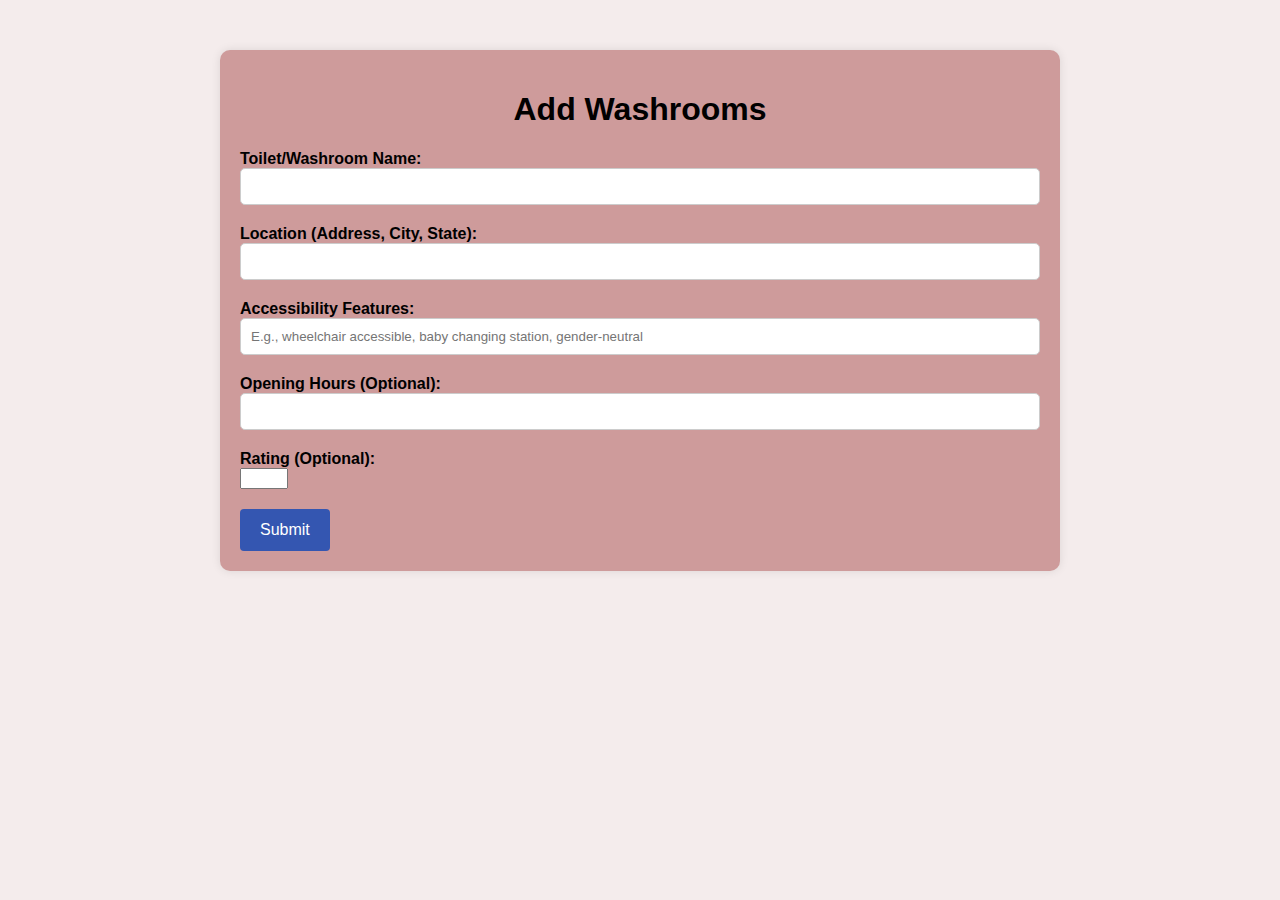
<file: flush-it/addwashrooms.html>
<!DOCTYPE html>
<html lang="en">
<head>
  <meta charset="UTF-8">
  <meta name="viewport" content="width=device-width, initial-scale=1.0">
  <title>Flush IT! </title>
    <link rel="icon" href="/reflush/image.png" type="image/png">
  <style>
    body {
      font-family: Arial, sans-serif;
      margin: 0;
      padding: 0;
      background-color: #f4ecec;
    }

    .container {
      max-width: 800px;
      margin: 50px auto;
      padding: 20px;
      background-color: #ce9b9b;
      border-radius: 10px;
      box-shadow: 0 0 10px rgba(0, 0, 0, 0.1);
    }

    h1 {
      text-align: center;
    }

    .form-group {
      margin-bottom: 20px;
    }

    label {
      display: block;
      font-weight: bold;
    }

    input[type="text"],
    textarea {
      width: 100%;
      padding: 10px;
      border: 1px solid #ccc;
      border-radius: 5px;
      box-sizing: border-box;
    }

    textarea {
      height: 100px;
    }

    .btn {
            background-color: #3456b1;
            color: white;
            padding: 12px 20px;
            border: none;
            border-radius: 4px;
            cursor: pointer;
            font-size: 16px; /* Increased font size for submit button */
        }
        .btn:hover:hover {
            background-color: #1b248f;
        }
        p {
            margin-top: 20px;
            font-style: italic;
            color: #555;
            font-size: 20px; 
            text-align: center; 
            margin-left: 100px;
            margin-right: 100px;
        }
        .popup {
         width: 400px;
        background: #fff;
        border-radius: 6px;
        position: absolute; 
        top: 0;
        left: 50%;
        transform: translate(-50%, -50%) scale(0.1);
        text-align: center;
        padding: 0 30px 30px;
        color : #333;
        visibility: hidden;
        transition: transform 0.4s, top 0.4s;
}
.open-Popup{
    visibility: visible;
    top: 50%;
    transform: translate(-50%, -50%) scale(1);
}

.popup img{
    width: 100px;
    margin-top: -50px;
    border-radius: 50%;
    box-shadow: 0 2px 5px rgba(0, 0, 0, 0.2);
}
.popup button{

width: 100%;

margin-top: 50px;

padding: 10px 0;

background: #6fd649;

color: #fff;

border: 0;
outline: none;
font-size: 18px;
border-radius: 4px;
cursor: pointer;
border: #333;

}
  </style>
</head>
<body>

  <div class="container">
    <h1>Add Washrooms</h1>
    <form action="#" method="POST" onsubmit="return validateForm()">
      <div class="form-group">
        <label for="name">Toilet/Washroom Name:</label>
        <input type="text" id="name" name="name" required>
      </div>
      <div class="form-group">
        <label for="location">Location (Address, City, State):</label>
        <input type="text" id="location" name="location" required>
      </div>
      
      <div class="form-group">
        <label for="accessibility">Accessibility Features:</label>
        <input type="text" id="accessibility" name="accessibility" placeholder="E.g., wheelchair accessible, baby changing station, gender-neutral" >
      </div>
      <div class="form-group">
        <label for="opening_hours">Opening Hours (Optional):</label>
        <input type="text" id="opening_hours" name="opening_hours">
      </div>
      <div class="form-group">
        <label for="rating">Rating (Optional):</label>
        <input type="number" id="rating" name="rating" min="1" max="5">
      </div>

      <button type="submit" class="btn" onclick="openPopup()">Submit</button>

        
        <div class="popup" id="popup">
            <img src="404-tick.png">
            <h3>Submitted</h3>
            <p>We have received your submission. We will review the information about this washroom, including its accessibility features, and update it on our website shortly. Thank you for your contribution!</p>
            <button type="button" onclick="closePopup()">OK</button>
        </div>
    </form>
    
</div>
<script>
    let popup = document.getElementById("popup");
    function openPopup(){
        popup.classList.add("open-Popup");
    }
    function closePopup(){
        popup.classList.remove("open-Popup");
    }
</script>


</body>
</html>
</file>
